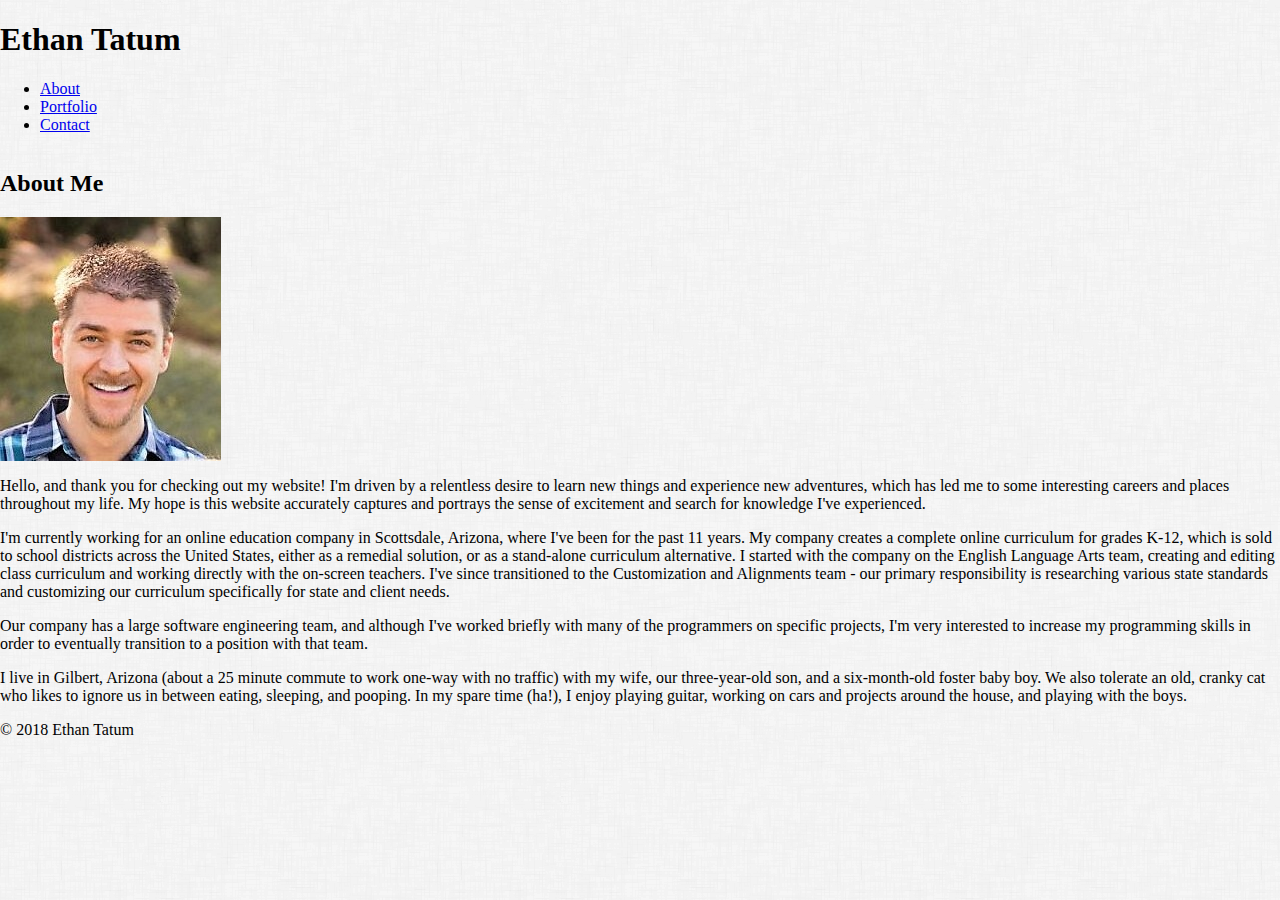
<file: index.html>
<!DOCTYPE <!DOCTYPE html>
<html>
<head>
    <meta charset="utf-8" />
    <title>About Ethan Tatum</title>
    <meta name="viewport" content="width=device-width, initial-scale=1, shrink-to-fit=no">
    <link rel="stylesheet" href="https://stackpath.bootstrapcdn.com/bootstrap/4.1.3/css/bootstrap.min.css" integrity="sha384-MCw98/SFnGE8fJT3GXwEOngsV7Zt27NXFoaoApmYm81iuXoPkFOJwJ8ERdknLPMO" crossorigin="anonymous">
    <link rel="stylesheet" type="text/css" media="screen" href=".//assets/css/style.css"/>
    <link rel="shortcut icon" href="./assets/images/favicon/favicon.ico"/>
</head>
<body id="jumpAbout">
    <header class="container-fluid bg-white border border-secondary border-top-0 border-left-0 border-right-0 sticky-top">
        <div class="container">
            <div class="row justify-content-between">
                <h1 class="h1 bg-info text-white mb-0 p-2 pb-3">Ethan Tatum</h1>
                <ul class="nav justify-content-end pt-3">
                    <li class="nav-item">
                        <a class="nav-link active text-info" href="#jumpAbout">About</a>
                    </li>
                    <li class="nav-item">
                        <a class="nav-link text-info" href="portfolio.html">Portfolio</a>
                    </li>
                    <li class="nav-item">
                        <a class="nav-link text-info" href="contact.html">Contact</a>
                    </li>
                </ul>
            </div>
        </div>
    </header>

    <div class="container-fluid">
        <div class="container bg-white border border-secondary mt-4 mb-5 portBody">
            <div class="row">
                <div class="col-md-12 ml-3">
                    <div class="header text-info my-2 mr-4 border border-secondary border-top-0 border-left-0 border-right-0">
                        <h2>About Me</h2>
                    </div>
                    <div class="row">
                        <div class="col-md-3 mt-2">
                                <img class="image-fluid img-thumbnail" src=".//assets/images/ethan.jpg" alt="Ethan portfolio picture">
                        </div>
                        <div class="col-md-9 mt-2 pr-5">
                            <!-- Need to know how to wrap this text around the picture -->
                            <p>
                                Hello, and thank you for checking out my website! I'm driven by a relentless desire to learn new things and experience new adventures, 
                                which has led me to some interesting careers and places throughout my life. My hope is this website accurately captures and portrays 
                                the sense of excitement and search for knowledge I've experienced.
                            </p>

                            <p>
                                I'm currently working for an online education company in Scottsdale, Arizona, where I've been for the past 11 years. 
                                My company creates a complete online curriculum for grades K-12, which is sold to school districts across the United States,
                                either as a remedial solution, or as a stand-alone curriculum alternative. I started with the company on the English Language Arts team,
                                creating and editing class curriculum and working directly with the on-screen teachers. I've since transitioned to the Customization
                                and Alignments team - our primary responsibility is researching various state standards and customizing our curriculum specifically
                                for state and client needs. 
                                </p>
                        </div>
                    </div>
                    <div class="row">
                        <div class="col-md-12 pr-5">
                            <p>
                                Our company has a large software engineering team, and although I've worked briefly with many of the programmers
                                on specific projects, I'm very interested to increase my programming skills in order to eventually transition to a position with that team.
                            </p>
                                
                            <p>
                                I live in Gilbert, Arizona (about a 25 minute commute to work one-way with no traffic) with my wife, our three-year-old son, and a six-month-old
                                foster baby boy. We also tolerate an old, cranky cat who likes to ignore us in between eating, sleeping, and pooping. In my spare time (ha!),
                                I enjoy playing guitar, working on cars and projects around the house, and playing with the boys.
                            </p>
                        </div>
                    </div>
                </div>
            </div>

        </div>
    </div>
    <div class="container-fluid fixed-bottom px-0">
            <footer class="footer border border-info border-left-0 border-right-0 border-bottom-0 bg-secondary text-white">
            <div class="text-center pt-2">
                <span>&copy; 2018 Ethan Tatum</span>
            </div>
        </footer>
    </div>

<!-- Optional JavaScript -->
    <!-- jQuery first, then Popper.js, then Bootstrap JS -->
    <script src="https://code.jquery.com/jquery-3.3.1.slim.min.js" integrity="sha384-q8i/X+965DzO0rT7abK41JStQIAqVgRVzpbzo5smXKp4YfRvH+8abtTE1Pi6jizo" crossorigin="anonymous"></script>
    <script src="https://cdnjs.cloudflare.com/ajax/libs/popper.js/1.14.3/umd/popper.min.js" integrity="sha384-ZMP7rVo3mIykV+2+9J3UJ46jBk0WLaUAdn689aCwoqbBJiSnjAK/l8WvCWPIPm49" crossorigin="anonymous"></script>
    <script src="https://stackpath.bootstrapcdn.com/bootstrap/4.1.3/js/bootstrap.min.js" integrity="sha384-ChfqqxuZUCnJSK3+MXmPNIyE6ZbWh2IMqE241rYiqJxyMiZ6OW/JmZQ5stwEULTy" crossorigin="anonymous"></script>
</body>
</html>
</file>
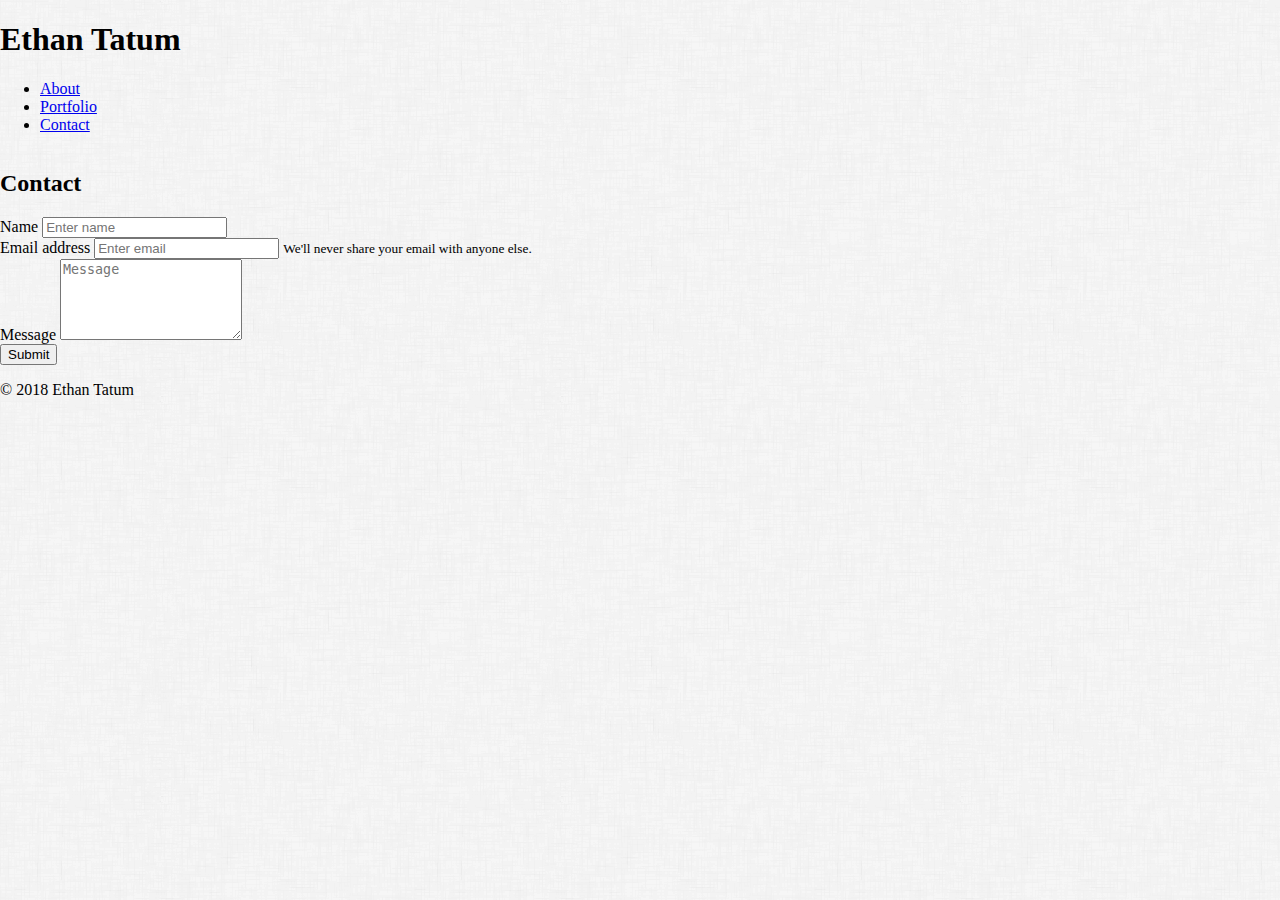
<file: contact.html>
<!DOCTYPE <!DOCTYPE html>
<html>
<head>
    <meta charset="utf-8" />
    <title>Contact Ethan Tatum</title>
    <meta name="viewport" content="width=device-width, initial-scale=1, shrink-to-fit=no">
    <link rel="stylesheet" href="https://stackpath.bootstrapcdn.com/bootstrap/4.1.3/css/bootstrap.min.css" integrity="sha384-MCw98/SFnGE8fJT3GXwEOngsV7Zt27NXFoaoApmYm81iuXoPkFOJwJ8ERdknLPMO" crossorigin="anonymous">
    <link rel="stylesheet" type="text/css" media="screen" href=".//assets/css/style.css"/>
    <link rel="shortcut icon" href="./assets/images/favicon/favicon.ico"/>
</head>
<body id="jumpContact">
    <header class="container-fluid bg-white border border-secondary border-top-0 border-left-0 border-right-0 sticky-top">
        <div class="container">
            <div class="row justify-content-between">
                <h1 class="h1 bg-info text-white mb-0 p-2 pb-3">Ethan Tatum</h1>
                <ul class="nav justify-content-end pt-3">
                    <li class="nav-item">
                        <a class="nav-link active text-info" href="index.html">About</a>
                    </li>
                    <li class="nav-item">
                        <a class="nav-link text-info" href="portfolio.html">Portfolio</a>
                    </li>
                    <li class="nav-item">
                        <a class="nav-link text-info" href="#jumpContact">Contact</a>
                    </li>
                </ul>
            </div>
        </div>
    </header>

    <div class="container-fluid">
        <div class="container bg-white border border-secondary mt-4 mb-5 portBody">
            <div class="row">
                <div class="col-md-12 ml-3">
                    <div class="header text-info my-2 mr-4 border border-secondary border-top-0 border-left-0 border-right-0">
                        <h2>Contact</h2>
                    </div>
                    <div class="row">
                        <div class="col-md-12 pl-3 pr-5 py-2">
                            <form>
                                <div class="form-group">
                                    <label for="exampleInputName1">Name</label>
                                    <input type="name" class="form-control" id="exampleInputName1" placeholder="Enter name">
                                </div>
                                <div class="form-group">
                                    <label for="exampleInputEmail1">Email address</label>
                                    <input type="email" class="form-control" id="exampleInputEmail1" aria-describedby="emailHelp" placeholder="Enter email">
                                    <small id="emailHelp" class="form-text text-muted">We'll never share your email with anyone else.</small>
                                </div>
                                <div class="form-group">
                                    <label for="exampleInputMessage1">Message</label>
                                    <textarea class="form-control" rows= "5" id="exampleInputMessage1" placeholder="Message"></textarea>
                                </div>
                                <button type="submit" class="btn btn-primary">Submit</button>
                            </form>
                        </div>
                    </div>
                </div>
            </div>
        </div>
    </div>
          
    <div class="container-fluid fixed-bottom px-0">
            <footer class="footer border border-info border-left-0 border-right-0 border-bottom-0 bg-secondary text-white">
                    <div class="text-center pt-2">
                            <span>&copy; 2018 Ethan Tatum</span>
                        </div>
            </footer>
    </div>

<!-- Optional JavaScript -->
<!-- jQuery first, then Popper.js, then Bootstrap JS -->
<script src="https://code.jquery.com/jquery-3.3.1.slim.min.js" integrity="sha384-q8i/X+965DzO0rT7abK41JStQIAqVgRVzpbzo5smXKp4YfRvH+8abtTE1Pi6jizo" crossorigin="anonymous"></script>
<script src="https://cdnjs.cloudflare.com/ajax/libs/popper.js/1.14.3/umd/popper.min.js" integrity="sha384-ZMP7rVo3mIykV+2+9J3UJ46jBk0WLaUAdn689aCwoqbBJiSnjAK/l8WvCWPIPm49" crossorigin="anonymous"></script>
<script src="https://stackpath.bootstrapcdn.com/bootstrap/4.1.3/js/bootstrap.min.js" integrity="sha384-ChfqqxuZUCnJSK3+MXmPNIyE6ZbWh2IMqE241rYiqJxyMiZ6OW/JmZQ5stwEULTy" crossorigin="anonymous"></script>
</body>
</html>
</file>
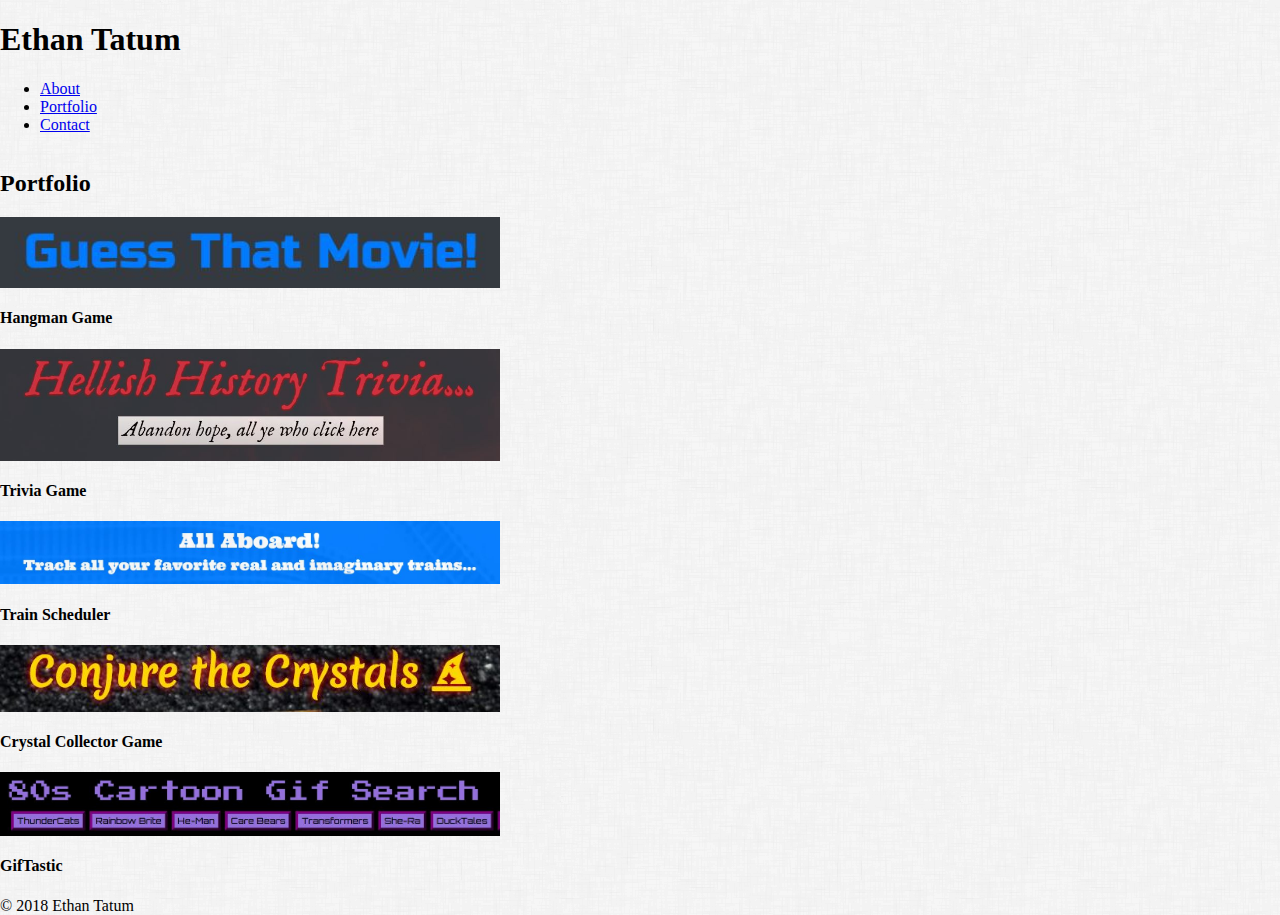
<file: portfolio.html>
<!DOCTYPE <!DOCTYPE html>
<html>
<head>
        <meta charset="utf-8" />
        <title>Ethan Tatum Portfolio</title>
        <meta name="viewport" content="width=device-width, initial-scale=1, shrink-to-fit=no">
        <link rel="stylesheet" href="https://stackpath.bootstrapcdn.com/bootstrap/4.1.3/css/bootstrap.min.css" integrity="sha384-MCw98/SFnGE8fJT3GXwEOngsV7Zt27NXFoaoApmYm81iuXoPkFOJwJ8ERdknLPMO" crossorigin="anonymous">
        <link rel="stylesheet" type="text/css" media="screen" href=".//assets/css/style.css"/>
        <link rel="shortcut icon" href="./assets/images/favicon/favicon.ico"/>
    </head>
    <body id="jumpPort">
        <header class="container-fluid bg-white border border-secondary border-top-0 border-left-0 border-right-0 sticky-top">
            <div class="container">
                <div class="row justify-content-between">
                <h1 class="h1 bg-info text-white mb-0 p-2 pb-3">Ethan Tatum</h1>
                <ul class="nav justify-content-end pt-3">
                        <li class="nav-item">
                            <a class="nav-link active text-info" href="index.html">About</a>
                        </li>
                        <li class="nav-item">
                            <a class="nav-link text-info" href="#jumpPort">Portfolio</a>
                        </li>
                        <li class="nav-item">
                            <a class="nav-link text-info" href="contact.html">Contact</a>
                        </li>
                    </ul>
                </div>
            </div>
        </header>

        <div class="container-fluid">
            <div class="container bg-white border border-secondary mt-4 mb-5 portBody">
                <div class="row">
                    <div class="col-md-12">
                        <div class="header text-info my-2 mr-4 border border-secondary border-top-0 border-left-0 border-right-0">
                            <h2>Portfolio</h2>
                        </div>
                        <div class="row">
                            <div class="col-md-6">
                                <div class="card img-fluid mb-3" style="width:500px">
                                    <img class="card-img-top" src="assets/images/hangman-game.JPG" alt="hangman game logo" style="width:100%">
                                    <div class="card-img-overlay">
                                        <h4 class="card-title bg-info text-white text-center py-1">Hangman Game</h4>
                                    </div>
                                </div>
                                <div class="card img-fluid mb-3" style="width:500px">
                                        <img class="card-img-top" src="assets/images/trivia-game.JPG" alt="trivia game logo" style="width:100%">
                                        <div class="card-img-overlay">
                                            <h4 class="card-title bg-info text-white text-center py-1">Trivia Game</h4>
                                        </div>
                                </div>
                                <div class="card img-fluid mb-3" style="width:500px">
                                        <img class="card-img-top" src="assets/images/train-game.JPG" alt="train game image" style="width:100%">
                                        <div class="card-img-overlay">
                                            <h4 class="card-title bg-info text-white text-center py-1">Train Scheduler</h4>
                                        </div>
                                </div>
                            </div>
                            <div class="col-md-6">
                                <div class="card img-fluid mb-3" style="width:500px">
                                    <img class="card-img-top" src="assets/images/crystal-game.JPG" alt="crystal collector game logo" style="width:100%">
                                    <div class="card-img-overlay">
                                        <h4 class="card-title bg-info text-white text-center py-1">Crystal Collector Game</h4>
                                    </div>
                                </div>
                                <div class="card img-fluid mb-3" style="width:500px">
                                        <img class="card-img-top" src="assets/images/gif-game.JPG" alt="gif game logo" style="width:100%">
                                        <div class="card-img-overlay">
                                            <h4 class="card-title bg-info text-white text-center py-1">GifTastic</h4>
                                        </div>
                                </div>
                            </div>
                        </div>
                    </div>
                </div>
            </div>
        </div>

    <div class="container-fluid fixed-bottom px-0">
            <footer class="footer border border-info border-left-0 border-right-0 border-bottom-0 bg-secondary text-white">
                    <div class="text-center pt-2">
                            <span>&copy; 2018 Ethan Tatum</span>
                    </div>
            </footer>
    </div>

<!-- Optional JavaScript -->
<!-- jQuery first, then Popper.js, then Bootstrap JS -->
<script src="https://code.jquery.com/jquery-3.3.1.slim.min.js" integrity="sha384-q8i/X+965DzO0rT7abK41JStQIAqVgRVzpbzo5smXKp4YfRvH+8abtTE1Pi6jizo" crossorigin="anonymous"></script>
<script src="https://cdnjs.cloudflare.com/ajax/libs/popper.js/1.14.3/umd/popper.min.js" integrity="sha384-ZMP7rVo3mIykV+2+9J3UJ46jBk0WLaUAdn689aCwoqbBJiSnjAK/l8WvCWPIPm49" crossorigin="anonymous"></script>
<script src="https://stackpath.bootstrapcdn.com/bootstrap/4.1.3/js/bootstrap.min.js" integrity="sha384-ChfqqxuZUCnJSK3+MXmPNIyE6ZbWh2IMqE241rYiqJxyMiZ6OW/JmZQ5stwEULTy" crossorigin="anonymous"></script>
</body>
</html>
</file>
<file: assets/css/style.css>
/* ///// Universal CSS ///// */
body {
    background-image: url("../images/dust_scratches/dust_scratches.png");
    margin: 0;
    padding: 0;
    box-sizing: border-box;
    /* ///// These 3 lines are necessary for a FlexBox sticky footer (always put in body) ///// */
    display: flex;
    min-height: 100vh;
    flex-direction: column;
}

header {
    /* background-color: #ffffff;
    font-family: Georgia, Times,'Times New Roman', serif;
    border-bottom: 2px solid #cccccc;
    width: 100%;
    position: fixed; */
    z-index: 2;
}

.portBody {
    z-index: 1;
}

/* ///// Creates a container for centered header elements ///// */
/* .centerHeader { */
    width: 960px;
    height: 100px;
    margin: 0 auto;
    padding: 1px;
    /* z-index: 99; */
}

/* h1 { */
    background-color: #4aaaa5;
    color: #ffffff;
    float: left;
    padding: 30px 30px 35px 30px;
    margin: -1px 0px 0px 0px;
    /* z-index: 99; */
}

/* nav{ */
    font-family: Arial, 'Helvetica Neue', Helvetica, sans-serif;
    float: right;
    text-align: right;
    word-spacing: 14px;
    color: #777777;
    padding: 50px 20px 35px 0px;
    margin: -10px -15px 0px 0px;
    /* z-index: 99; */
} 

/* ///// Specifies styling of nav links in various states of activity ///// */
a:link {
    color: #777777; 
    background-color: transparent; 
    text-decoration: none;
}

a:visited {
    color: #777777;
    background-color: transparent;
    text-decoration: none;
}

a:hover {
    color: #4aaaa5;
    background-color: transparent;
    text-decoration: underline;
}

a:active {
    color: #ffffff;
    background-color: #4aaaa5;
    text-decoration: underline;
}

/* ///// Covers entire width of main content area ///// */
/* section { */
    clear: both;
    padding: 10px 0px 60px 0px;
    margin: 120px auto;
    /* Next line completes FlexBox sticky footer (should go in main content area) */
    flex: 1;
    /* z-index: 99999; */
}

/* ///// Creates centered container for main content ///// */
/* .aboutMe { */
    background-color: #ffffff;
    border: 2px solid #dddddd;
    width: 960px;
    margin: 0 auto;
}

/* ///// Creates centered container for left justification ///// */
/* .centerAbout { */
    padding: 0px 30px 0px 30px;
}

/* h2 { */
    color: #4aaaa5;
    font-size: 34px;
    padding-bottom: 15px;
    width: 100%;
    border-bottom: 2px solid #dddddd;
}

/* footer { */
    background-color: #666666;
    color: #cccccc;
    font-family: Arial, 'Helvetica Neue', Helvetica, sans-serif;
    font-size: 12px;
    text-align: center;
    border-top: 7px solid #4aaaa5;
    padding: 35px 0px 5px 0px;
}

/* ///// Index.html and Contact.html specific CSS */
/* .content { */
    font-family: Arial, 'Helvetica Neue', Helvetica, sans-serif;
    color: #777777;
    line-height: 2.2;
    word-spacing: 1.8px;
    padding: 0px 25px 10px 0px;
}

/* ///// Index.html specific CSS ///// */
/* .aboutPic { */
    float: left;
    margin-right: 25px;
    margin-bottom: 5px;
    padding-top: 10px;
}

/* ////////// Contact.html specific CSS ////////// */
/* input { */
   width: 900px; 
}

/* #name, #email { */
    opacity: 0.55;
    padding: 5px;
}

/* #message { */
    opacity: 0.85;
    padding: 5px;
    width: 900px;
    height: 150px;
    margin-bottom: 15px;
    resize: vertical;
    overflow: hidden;
}

/* #submit { */
    border: 0;
    padding: 10px 30px 10px 30px;
    width: auto;
    background-color: #4aaaa5;
    color: #ffffff;
    cursor: pointer;
}

/* button { */
    border: 0;
    padding: 0px;
}

/* #samplePseudo { */
    display: none;
}

/* ///// Creates specific styling for submit button when someone hovers over it ///// */
/* #submit:hover { */
        background-color: #777777;
        color: #ffffff;
}

/* button:active #samplePseudo { */
    display: block;
    position: absolute;
    bottom: 90;
    left: 420;
    z-index: 999;
    width: 120px;
    background-color: #4aaaa5;
    color: #ffffff;
    padding: 10px 30px 10px 30px;
}

/* ////////// Portfolio.html specific CSS ////////// */
/* .portfolio { */
    background-color: #ffffff;
    border: 2px solid #dddddd;
    width: 960px;
    float: left;
}

/* .contentImages { */
    float: left;
    font-family: Georgia, Times,'Times New Roman', serif;
    padding: 0px 25px 10px 0px;
}

/* .firstCol { */
    float: left;
    margin-right: 15px;
}

/* .secondCol { */
    float: left;
    margin-left: 15px;
}

/* ///// Creates container for image and text so correct hover outline can be applied ///// */
/* .picBox { */
    width: 250px;
    height: 150px;
    margin: 0px 0px 30px 0px;
}

/* .picPort { */
    width: 250px;
    height: 150px; 
}

/* ///// Creates outline when user hovers over image ///// */
/* .picBox:hover { */
    outline: 4px solid #777777;
    outline-offset: 4px;
}

/* .picText { */
    width: 250px;
    background-color: #4aaaa5;
    color: #ffffff;
    text-align: center;
    font-size: 13px;
    padding: 2px 0px;
    position: relative;
    bottom: 60;
    z-index: 1;
}

.contentImages a:link {
    color: #ffffff; 
    background-color: transparent; 
    text-decoration: none;
}

.contentImages a:visited {
    color: #ffffff;
    background-color: transparent;
    text-decoration: none;
}

.contentImages a:hover {
    color: #ffffff;
    background-color: transparent;
    text-decoration: none;
}

.contentImages a:active {
    color: #777777;
    background-color: #4aaaa5;
    text-decoration: none;
    opacity: 0.75;
}
</file>
